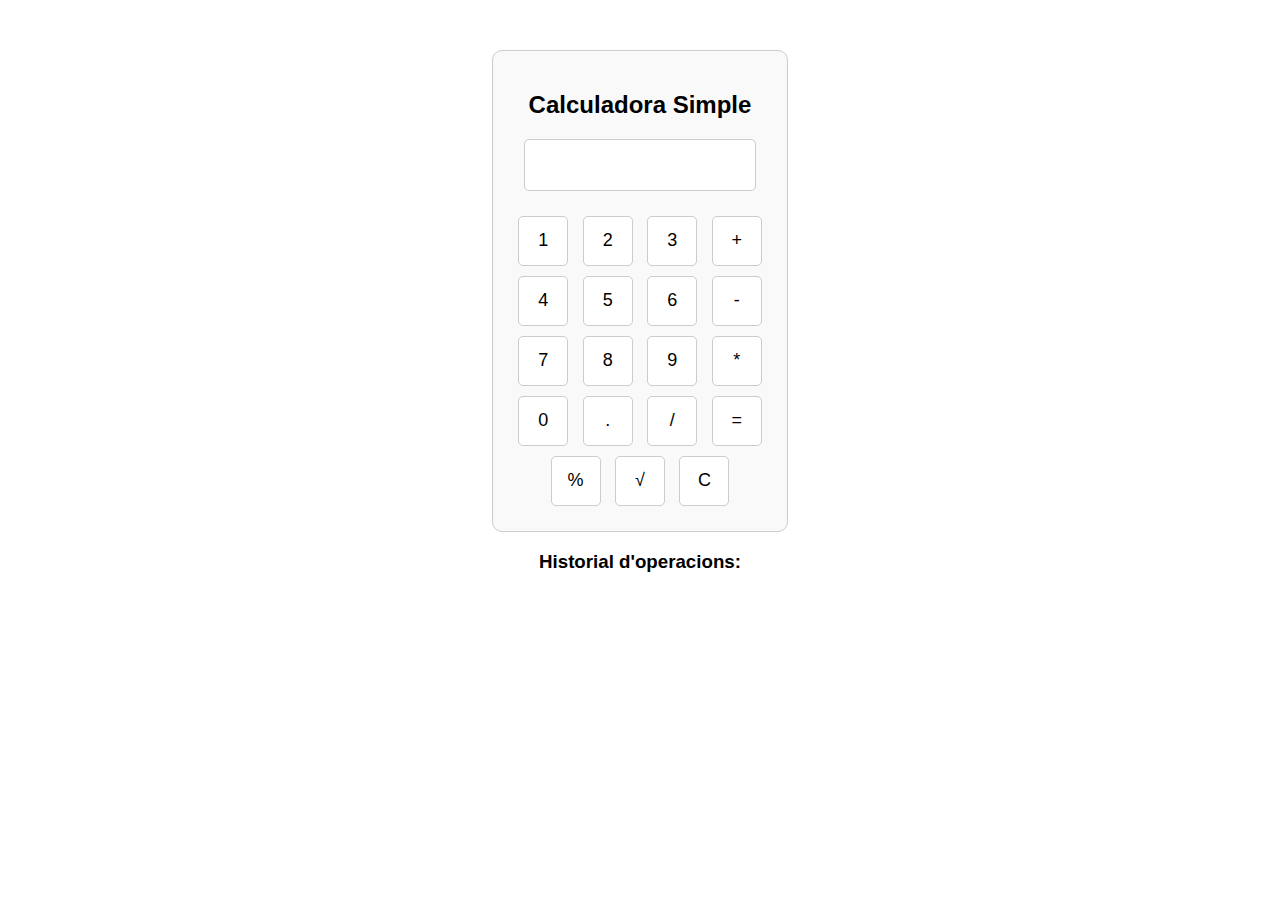
<file: Index.html>
<!DOCTYPE html>
<html lang="es">
<head>
    <meta charset="UTF-8">
    <meta name="viewport" content="width=device-width, initial-scale=1.0">
    <title>Calculadora Simple</title>
    <link rel="stylesheet" href="estils.css">
</head>
<body>

    <div class="calculadora">
        <h2>Calculadora Simple</h2>
        <div class="sortida">
            <input type="text" id="resultat" disabled>
        </div>
        <div>
            <button onclick="afegeixALaSortida('1')">1</button>
            <button onclick="afegeixALaSortida('2')">2</button>
            <button onclick="afegeixALaSortida('3')">3</button>
            <button onclick="afegeixALaSortida('+')">+</button>
        </div>
        <div>
            <button onclick="afegeixALaSortida('4')">4</button>
            <button onclick="afegeixALaSortida('5')">5</button>
            <button onclick="afegeixALaSortida('6')">6</button>
            <button onclick="afegeixALaSortida('-')">-</button>
        </div>
        <div>
            <button onclick="afegeixALaSortida('7')">7</button>
            <button onclick="afegeixALaSortida('8')">8</button>
            <button onclick="afegeixALaSortida('9')">9</button>
            <button onclick="afegeixALaSortida('*')">*</button>
        </div>
        <div>
            <button onclick="afegeixALaSortida('0')">0</button>
            <button onclick="afegeixALaSortida('.')">.</button>
            <button onclick="afegeixALaSortida('/')">/</button>
            <button onclick="calcula()">=</button>
        </div>
        <div>
            <button onclick="calculaPercentatge()">%</button>
            <button onclick="calculaArrelQuadrada()">√</button>
            <button onclick="netejaSortida()">C</button>
        </div>
    </div>
        <div class="historial">
            <h3>Historial d'operacions:</h3>
            <ul id="historialOperacions"></ul>
        </div>
    <script>
        let historial = [];

        function afegeixALaSortida(valor) {
            document.getElementById('resultat').value += valor;
        }

        function netejaSortida() {
            document.getElementById('resultat').value = '';
        }

        function calcula() {
            try {
                let resultat = document.getElementById('resultat').value;
                let resultado = eval(resultat);
                document.getElementById('resultat').value = resultado;
                historial.push(`${resultat} = ${resultado}`);
                mostrarHistorial();
            } catch (error) {
                document.getElementById('resultat').value = 'Error';
            }
        }

        function calculaPercentatge() {
            let valor = document.getElementById('resultat').value;
            document.getElementById('resultat').value = valor / 100;
        }

        function calculaArrelQuadrada() {
            let valor = document.getElementById('resultat').value;
            if (valor < 0) {
                document.getElementById('resultat').value = 'Error';
            } else {
                document.getElementById('resultat').value = Math.sqrt(valor);
            }
        }

        function mostrarHistorial() {
            let historialDiv = document.getElementById('historialOperacions');
            historialDiv.innerHTML = '';
            historial.forEach(operacion => {
                let li = document.createElement('li');
                li.textContent = operacion;
                historialDiv.appendChild(li);
            });
        }
        
    </script>
</body>
</html>
</file>
<file: estils.css>
body {
    font-family: Arial, sans-serif;
    margin: 50px;
    text-align: center;
}

.calculadora {
    display: inline-block;
    border: 1px solid #ccc;
    padding: 20px;
    border-radius: 10px;
    background-color: #f9f9f9;
}

input[type="text"] {
    width: 220px;
    height: 40px;
    font-size: 20px;
    text-align: right;
    margin-bottom: 20px;
    padding: 5px;
    border: 1px solid #ccc;
    border-radius: 5px;
    background-color: #fff;
}
button {
    width: 50px;
    height: 50px;
    font-size: 18px;
    margin: 5px;
    border: 1px solid #ccc;
    border-radius: 5px;
    background-color: #fff;
    cursor: pointer;
}

button:hover {
    background-color: #f0f0f0;
}

button:active {
    background-color: #e0e0e0;
}

button:focus {
    outline: none;
}

button:disabled {
    background-color: #e0e0e0;
    cursor: not-allowed;
}
</file>
